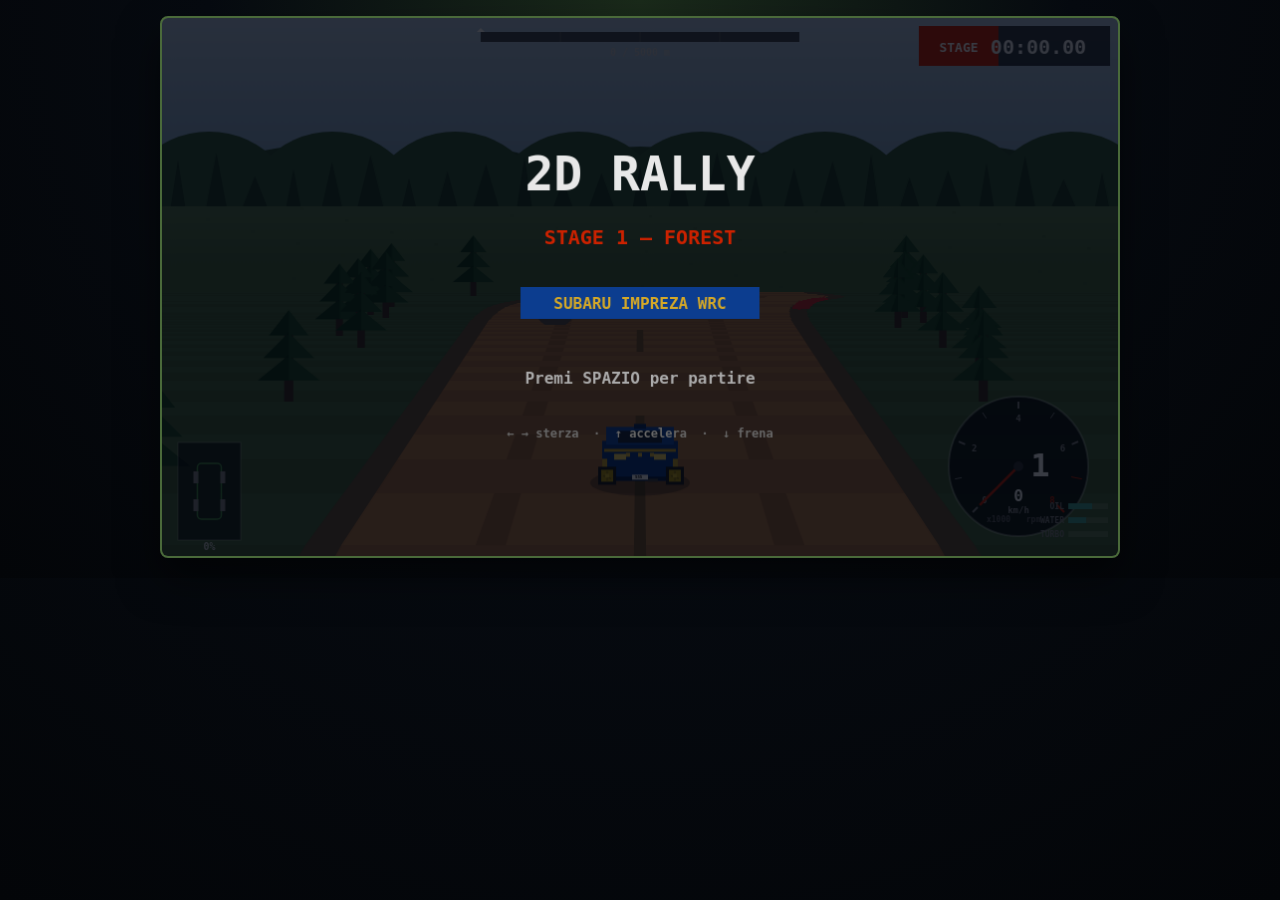
<file: index.html>
<!doctype html>
<html lang="en">
  <head>
    <meta charset="UTF-8" />
    <meta name="viewport" content="width=device-width, initial-scale=1.0" />
    <title>2D Rally — Colin McRae Style</title>
    <link rel="stylesheet" href="style.css" />
  </head>
  <body>
    <main class="app-shell">
      <canvas id="gameCanvas" width="960" height="540" aria-label="2D rally game"></canvas>

      <section id="mobileControls" class="mobile-controls" aria-label="Controlli mobile">
        <div class="mobile-controls__dpad">
          <button class="mobile-btn" data-code="ArrowLeft" aria-label="Sterza sinistra">◀</button>
          <button class="mobile-btn" data-code="ArrowRight" aria-label="Sterza destra">▶</button>
        </div>
        <div class="mobile-controls__actions">
          <button class="mobile-btn mobile-btn--primary" data-code="ArrowUp" aria-label="Accelera">▲</button>
          <button class="mobile-btn" data-code="ArrowDown" aria-label="Frena">▼</button>
          <button class="mobile-btn mobile-btn--start" data-code="Space" aria-label="Avvia o restart">
            START
          </button>
        </div>
      </section>
    </main>
    <script type="module" src="src/main.js"></script>
  </body>
</html>
</file>
<file: style.css>
:root {
  color-scheme: dark;
  --bg: #060a10;
  --panel: #0c1218;
  --ink: #d8e4ef;
}

* {
  box-sizing: border-box;
}

html,
body {
  margin: 0;
  min-height: 100%;
  background: radial-gradient(circle at top, #1a2a1a 0%, var(--bg) 50%, #030508 100%);
  font-family: monospace, "Segoe UI", Roboto, sans-serif;
  color: var(--ink);
}

body {
  display: grid;
  place-items: center;
}

.app-shell {
  padding: 1rem;
}

#gameCanvas {
  width: min(96vw, 960px);
  height: auto;
  border: 2px solid #4a6a3a;
  border-radius: 8px;
  background: #5a7a4a;
  box-shadow: 0 20px 40px rgb(0 0 0 / 50%);
}

.mobile-controls {
  display: none;
}

@media (max-width: 1024px), (hover: none) and (pointer: coarse) {
  .mobile-controls {
    display: flex;
    justify-content: space-between;
    gap: 1rem;
    margin-top: 0.85rem;
    user-select: none;
    -webkit-user-select: none;
    touch-action: none;
  }

  .mobile-controls__dpad,
  .mobile-controls__actions {
    display: flex;
    gap: 0.5rem;
    align-items: center;
  }

  .mobile-btn {
    min-width: 62px;
    min-height: 62px;
    border: 2px solid #4a6a3a;
    border-radius: 10px;
    background: rgba(12, 18, 10, 0.85);
    color: #d8e4d0;
    font-weight: 800;
    font-size: 1.2rem;
    box-shadow: 0 10px 18px rgb(0 0 0 / 40%);
  }

  .mobile-btn.is-pressed {
    transform: translateY(1px) scale(0.97);
    background: rgba(74, 106, 58, 0.45);
    border-color: #6a8a5a;
  }

  .mobile-btn--primary {
    background: rgba(12, 61, 143, 0.85);
  }

  .mobile-btn--start {
    min-width: 88px;
    font-size: 0.95rem;
    letter-spacing: 0.04em;
  }
}
</file>
